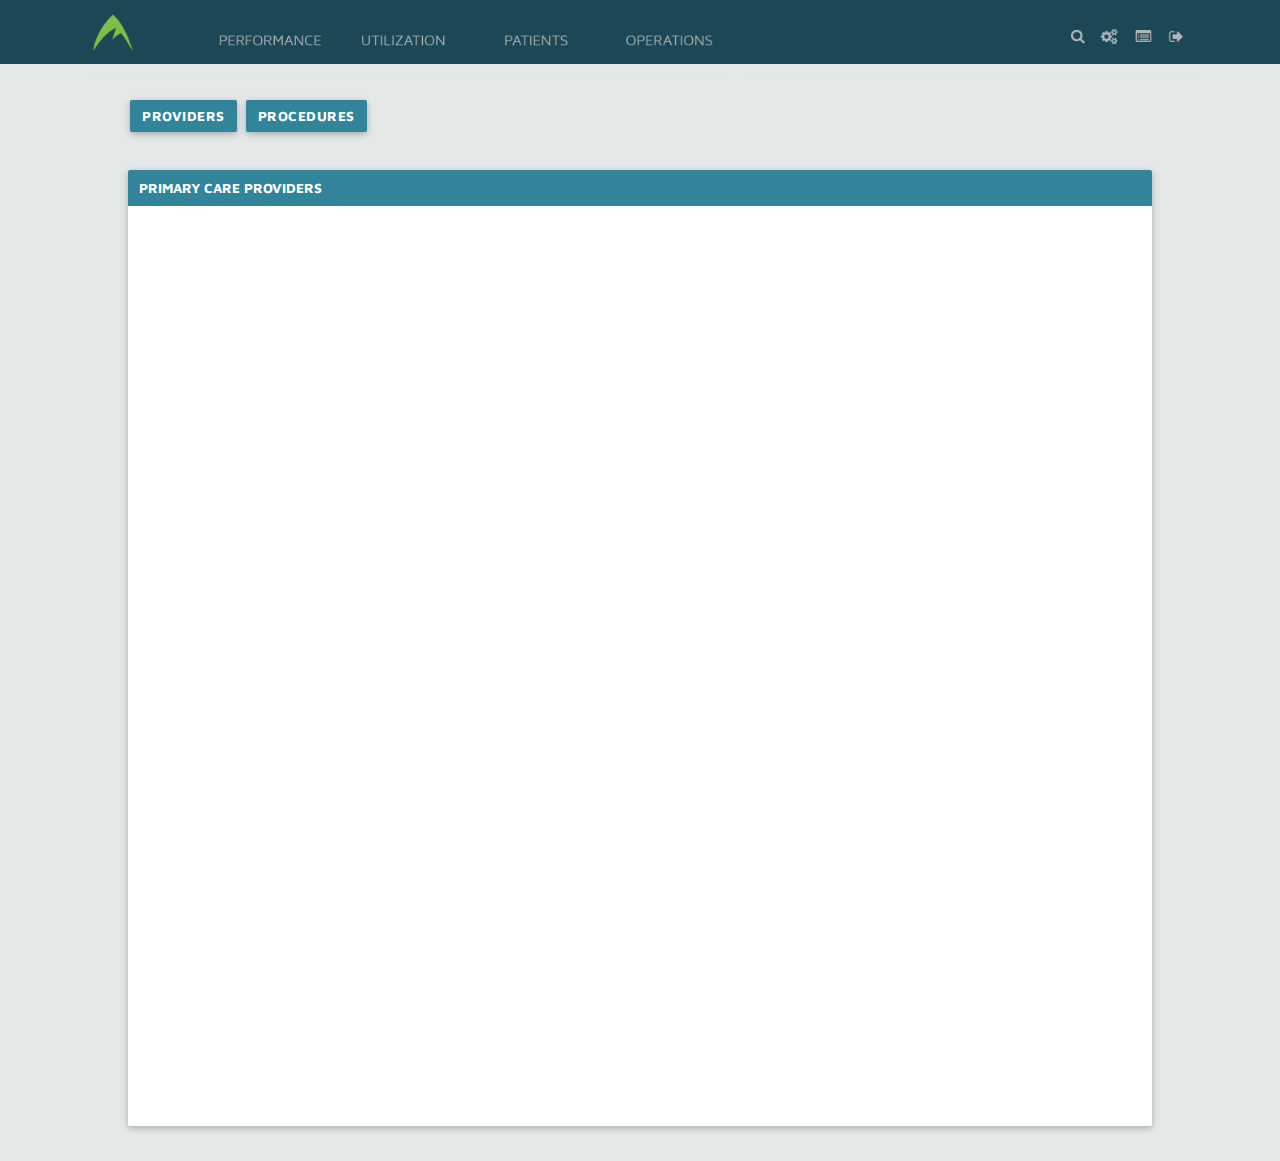
<file: index.html>
<!DOCTYPE html>
<html lang="en">
<head>
    <meta http-equiv="Content-Type" content="text/html; charset=UTF-8"/>
    <meta name="viewport" content="width=device-width, initial-scale=1, maximum-scale=1.0, user-scalable=no"/>

    <!-- PAGE TITLE -->
    <title>Costs and Referrals</title>

    <!-- CSS  -->
    <!-- Libraries -->
    <link href="css/lib/materialize.min.css" type="text/css" rel="stylesheet" media="screen,projection"/>
    <link href="css/lib/nv.d3.min.css" type="text/css" rel="stylesheet" media="screen,projection"/>
    <!-- Fonts -->
    <link href="https://fonts.googleapis.com/css?family=Maven+Pro" rel="stylesheet">    
    <link href="https://fonts.googleapis.com/css?family=Josefin+Sans:100,300,400,600,600i,700|Josefin+Slab:100,300,400,600,700" rel="stylesheet">
    <!-- Your CSS Here -->
    <link href="css/style.css" type="text/css" rel="stylesheet" media="screen,projection"/>

</head>

<body>
<div id="tooltip" class="tooltip"></div>
<div id="header-img"><img src="/img/header.png" width="100%" /></div>
<!--<div id="footer-img"><img src="/img/footer.png" width="100%" /></div>-->

<!-- MAIN PAGE -->
<div id="main">
    
<div class="nav-btns">
    <a class="btn" id="provider-start">Providers</a>
    <a class="btn" id="procedure-start">Procedures</a>
    <a class="btn hidden" id="back-btn">Back</a>
</div>

<div class="row primary-pane" id="ProcedurePlot">
    <div class="col s12 card">
        <div class="row card-header">
            <div class="col s12 left-align">Procedures Provided</div>
        </div>
        <div class="row card-body">
            <div class="col s12"></div>
        </div>
    </div>
    
</div>
    
<div class="row primary-pane" id="PCPComparison">
    <div class="col s12 card">
        <div class="row card-header">
            <div class="col s12 left-align">Primary Care Providers</div>
        </div>
        <div class="row card-body">
            <div class="col s12"></div>
        </div>
    </div>
</div>
    
<div class="row primary-pane" id="PCPProcedures">
    <div class="col s12 card">
        <div class="row card-header">
            <div class="col s12 left-align">Procedures for <span class="pcp-name">[Provider Name]</span></div>
        </div>
        <div class="row card-body">
            <div class="col s12"></div>
        </div>
    </div>
</div>
    
<div class="row primary-pane" id="ReferralMap">
    <div class="col s12 card">
        <div class="row card-header">
            <div class="col s12 left-align">Network Map for <span class="proc-name">[Procedure Name]</span></div>
        </div>
        <div class="row card-body">
            <div class="col s12"></div>
        </div>
    </div>
</div>
    
<div id="modal1" class="modal">
<div class="modal-content">
    <div class="row"><div class="col s12 modal-header"></div></div>
    <div class="row"><div class="col s12 modal-body"></div></div>
</div>
</div>


<!-- SCRIPTS -->
    <!-- Libraries -->
    <script src="js/lib/d3.min.js"></script>
    <script src="js/lib/queue.min.js"></script>
    <script src="js/lib/nv.d3.min.js"></script>
    <script src="js/lib/topojson.min.js"></script>
    <script src="js/lib/jquery-1.10.2.min.js"></script>
    <script src="js/lib/materialize.min.js"></script>
    <script src="js/lib/materializeColors.js"></script>

    <!-- Your Scripts Here -->
    <script src="js/helpers.js"></script>
    <script src="js/prepData.js"></script>
    <script src="js/draw.js"></script>

    <!-- Initialize Page -->
    <script src="js/init.js"></script>

</body>
</html>
</file>
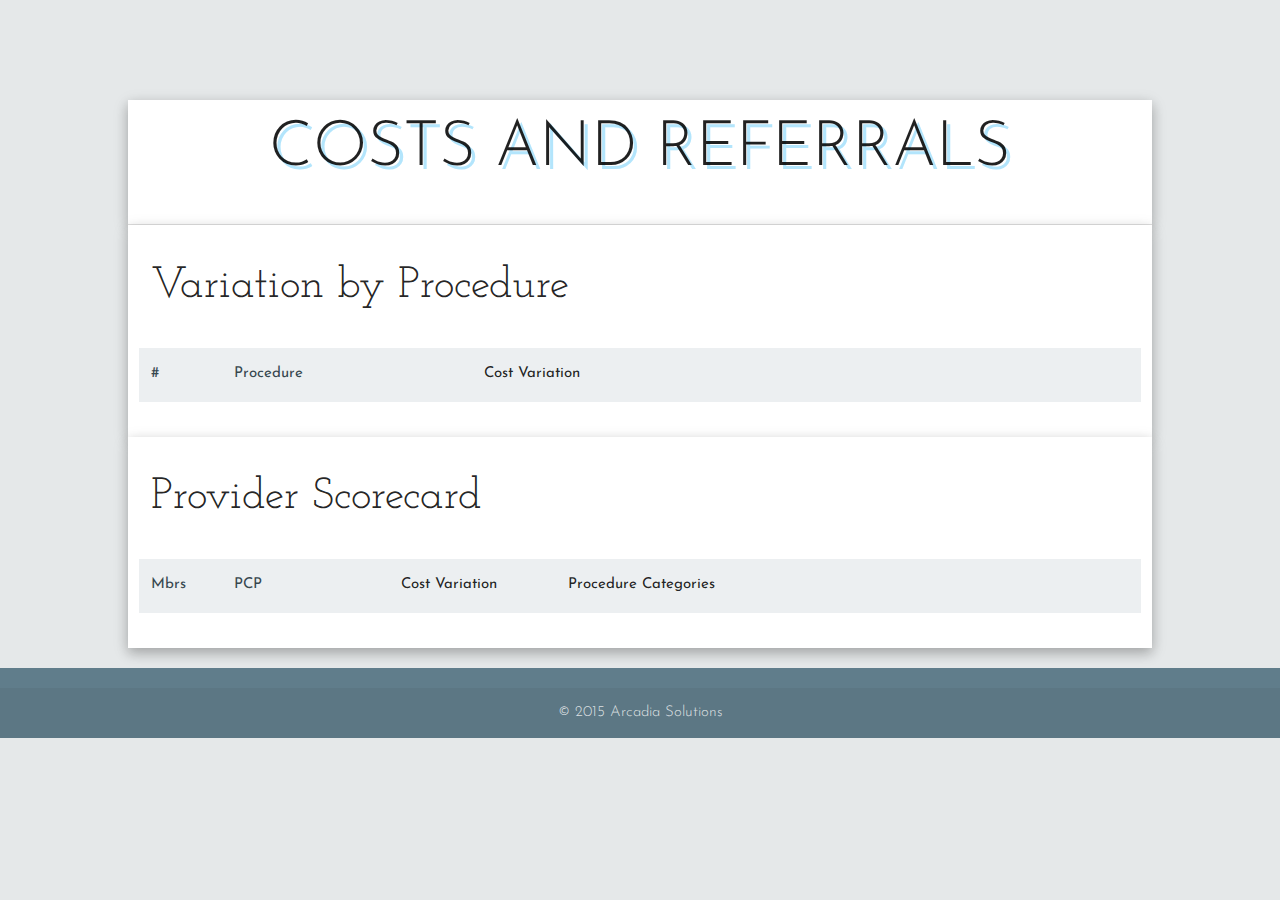
<file: 3.html>
<!DOCTYPE html>
<html lang="en">
<head>
    <meta http-equiv="Content-Type" content="text/html; charset=UTF-8"/>
    <meta name="viewport" content="width=device-width, initial-scale=1, maximum-scale=1.0, user-scalable=no"/>

    <!-- PAGE TITLE -->
    <title>Costs and Referrals</title>

    <!-- CSS  -->
    <!-- Libraries -->
    <link href="css/lib/materialize.min.css" type="text/css" rel="stylesheet" media="screen,projection"/>
    <link href="css/lib/nv.d3.min.css" type="text/css" rel="stylesheet" media="screen,projection"/>
    <!-- Fonts -->
    <link href="https://fonts.googleapis.com/css?family=Josefin+Sans:100,300,400,600,600i,700|Josefin+Slab:100,300,400,600,700" rel="stylesheet">
    <!-- Your CSS Here -->
    <link href="css/style.css" type="text/css" rel="stylesheet" media="screen,projection"/>

</head>

<body>
<div id="tooltip" class="tooltip"></div>

<!-- MAIN PAGE -->
<div id="main">
    <!-- Graph Title -->
    <div class="section center-align titleSection z-depth-1-half white">
        <div class="row">
            <div class="col s12">
                <h1>Costs and Referrals</h1>
            </div>
        </div>
    </div>

    <div class="divider"></div>

    <!-- Graph Holder (Copy paste for multiple) -->
    <div class="section z-depth-1-half white">
        <div class="row">
            <div class="col s12">
                <div id="byMinor">
                    <div class="row left-align">
                        <div class="col s12">
                            <h3>Variation by Procedure</h3>
                        </div>
                    </div>
                    <div class="row indiv-container indiv-header clickable blue-grey lighten-5">
                        <div class="col s1 label">#</div>
                        <div class="col s3 label">Procedure</div>
                        <div class="col s8 bullet">Cost Variation</div>
                    </div>
                    <div class="lg-container">
                    </div>
                </div>
            </div>
        </div>
    </div>

    <!-- Graph Holder (Copy paste for multiple) -->
    <div class="section z-depth-1-half white">
        <div class="row">
            <div class="col s12">
                <div id="byPCP">
                    <div class="row left-align">
                        <div class="col s12">
                            <h3>Provider Scorecard</h3>
                        </div>
                    </div>
                    <div class="row indiv-container indiv-header clickable blue-grey lighten-5">
                        <div class="col s1 label">Mbrs</div>
                        <div class="col s2 label">PCP</div>
                        <div class="col s2 bullet">Cost Variation</div>
                        <div class="col s7 procedures">Procedure Categories</div>
                    </div>
                    <div class="lg-container">
                    </div>
                </div>
            </div>
        </div>
    </div>
    <!-- Add a second graph by copying/pasting the Graph Holder code (make sure to give a unique ID) -->
</div>  

    
<div id="modal1" class="modal">
<div class="modal-content">
    <div class="row"><div class="col s12 modal-header"></div></div>
    <div class="row"><div class="col s12 modal-body"></div></div>
</div>
</div>


<!-- FOOTER (OPTIONAL) -->
<footer class="page-footer blue-grey">
    <div class="footer-copyright">
        <div class="row">
            <div class="col s12 center-align">
                &copy; 2015 Arcadia Solutions
            </div>
        </div>
    </div>
</footer>

<!-- SCRIPTS -->
    <!-- Libraries -->
    <script src="js/lib/d3.min.js"></script>
    <script src="js/lib/queue.min.js"></script>
    <script src="js/lib/nv.d3.min.js"></script>
    <script src="js/lib/topojson.min.js"></script>
    <script src="js/lib/jquery-1.10.2.min.js"></script>
    <script src="js/lib/materialize.min.js"></script>
    <script src="js/lib/materializeColors.js"></script>

    <!-- Your Scripts Here -->
    <script src="js/helpers.js"></script>
    <script src="js/prepData.js"></script>
    <script src="js/draw.js"></script>

    <!-- Initialize Page -->
    <script src="js/init.js"></script>

</body>
</html>
</file>
<file: css/style.css>
.container {
    width: 100%;
    max-width: 100%;
}

.axis path {
    stroke: none;
}
.axis.big text {
    font-size: 1.5em;
    font-weight: 400;
}



.card-body {
    overflow: visible;
}

.y.axis path {
    fill:none;
/*
    stroke: #000;
  shape-rendering: crispEdges;  
*/
}
/*
.x.axis .tick text {
    transform:rotate(-90deg);
}
*/

.pcp-point {
    visibility:hidden;
}

.tick text {
    font-size: 14px;
    font-family 'Inconsolata';
}
.x.axis path {
    fill:none; 
}

.inner-band:hover{
    fill:rgba(0,0,0,.5);
    cursor:pointer;
}
/*
.inner-band:nth-child(2){
  z-index: 5;  
};
*/
/*//YO*/
.inner-band {
    transition: opacity .2s ease-in-out;
    fill: rgba(0,0,0,.2);
    stroke: none;
}
.minor-blob {
    stroke-linejoin: round;
}
.minor-point {
    cursor:pointer;
    fill: rgba(0,0,0,.4);
    stroke: none;
}
.minor-point:hover{
    r: 8;
}


svg.main {
    overflow: visible;
   // padding-left: 10px;
    margin-left: 40px;
    margin-top: 40px;
}


h1,h2,h3,h4 {
    font-weight: 400;
    font-family: "Josefin Slab", sans-serif;
}
h5 {
    font-weight: 400;
}
.axis.axisLabel text {
    font-weight: 400;
}

.timelinePath {
    fill: none;
    stroke-width: 3px;
    stroke-linecap: round;
}

#volume {
    position:relative;
}

.y-scroll-container {
    overflow-y: scroll;
}

.small-chart .y-scroll-container {
    max-height: 300px
}

.small-chart .chart-header {
    text-transform: uppercase;
}

.focus {
    cursor: pointer; cursor: hand;
}

.tooltip {
    white-space: pre-wrap;
    text-align: left;
    position: absolute;
    padding: .2em 1em;
    visibility:hidden;
    z-index: 999999 !important;
    max-width: 400px;
    font-family: "Josefin Slab";
}

.nvtooltip, .tooltip {
    -webkit-box-shadow: 0 2px 5px 0 rgba(0, 0, 0, 0.16), 0 2px 10px 0 rgba(0, 0, 0, 0.12);
    -moz-box-shadow: 0 2px 5px 0 rgba(0, 0, 0, 0.16), 0 2px 10px 0 rgba(0, 0, 0, 0.12);
    box-shadow: 0 2px 5px 0 rgba(0, 0, 0, 0.16), 0 2px 10px 0 rgba(0, 0, 0, 0.12);
    background-color: #323232;
    color: #fff;
    font-weight: 200;
    -webkit-border-radius: 2px;
    -moz-border-radius: 2px;
    border-radius: 2px;
}
.nvtooltip p, .nvtooltip h5, .tooltip p, .tooltip h5 {
    margin: 0;
    padding: 5px 14px;
    text-align: left;
    color: #fff;
}


.nvtooltip h3 {
    font-weight: 600;
    font-size: 1em;
    background-color: transparent;
    border: none;
}

.y-scroll-container::-webkit-scrollbar {
    display: none;
}

.btn-floating {
    margin-right: 20px;
    margin-left: 20px;
}

.hidden {
    height: 0;
    visibility: hidden;
    display: none;
}

svg text {
    font-family: "Josefin Sans", sans-serif;
    font-weight: 400;
    fill: #000000;
}




.btn {
    margin-left:2px;
    margin-right:2px;
}
.zip {
    cursor: pointer; cursor: hand;
}

.material-tooltip {
    white-space: pre-wrap;
    text-align: left;
    min-width: 300px;
}

html {
    font-family: "Josefin Sans", sans-serif;
}

svg text {
    font-family: "Josefin Sans";
}

a {
    color: #c3cacb;
}

a:hover {
    color: #4aabc5;
}

.clickable {
    cursor: pointer; cursor: hand;
}


.titleSection h1 {
    margin-top: 0;
    text-shadow: 4px 4px #b3e5fc; 
    text-transform: uppercase;
    font-family: "Josefin Sans", sans-serif;
    font-weight:300;
}
.titleSection p {
    font-weight: 400;
}
.titleSection {
    padding: 1em 4em;
}
.page-footer .footer-copyright {
    padding: 0 4em;
}
.titleSection .row {
    margin-bottom: 0;
}
.mid-marker {
    fill: #b0bec5;
    stroke: #90a4ae;
    stroke-width: 1px;
}
.lg-container {
    max-height: 60vh;
    overflow-y: scroll;
}
.row.indiv-container {
    margin-bottom: 0;
    border-bottom: 1px solid #eceff1;
}
.row.indiv-container.indiv-header {
    padding-top: 1em;
    padding-bottom: 1em;
}
.row.indiv-container:hover {
    background-color: #eceff1;
}
line.extent-path {
    stroke: #607d8b;
    stroke-opacity: .3;
    stroke-width: 1px;
}
line.extent-path-wide {
    stroke-width: 6px;
}
line.extent-path-very-wide {
    stroke-width: 12px;
}
.label {
    color: #37474f;
}
.indiv-container .col {
    border-right: 1px solid #eceff1;
}

#main {
    width: 80%;
    margin-left: 10%;
}

html,body {
    background-color: #e5e8e9;
}

path.minorLine {
    stroke-width: 1px;
    stroke: rgba(0,0,0,.25);
}

circle.target-prov {
    stroke: #000000;
    fill-opacity: .5;
    stroke-opacity: .1;
    stroke-width: 1px;
}
circle.target-prov:hover {
    fill-opacity: .75;
}
.modal {
    max-height: 96%;
    width: 96%;
    top: 2% !important;
}
.radial-line {
    stroke: rgba(0,0,0,.2);
    stroke-width: 1px;
    fill: none;
}
#header-img {
    position: absolute;
    top: 0;
}
#footer-img {
    position: absolute;
    bottom: -120px;
}

.minor-blob {
/*    fill: rgba(0,0,0,.3);*/
    stroke: black;
    fill: none;
}

.row.card-header {
    background-color: #31849a;
    color: #FFFFFF;
    font-family: "Maven Pro", sans-serif;
    font-weight: 700;
    text-transform: uppercase;
    font-size: .9rem;
    margin-bottom: 0;
}

.card .card-header {
    padding: 8px 0;
}
.row .col.card {
    padding:0;
}
.row .card-body {
    min-height: 100vh;
}
#main {
    margin-top: 100px;
}
.nav-btns {
    margin-bottom: 2em;
}
.nav-btns a.btn {
    background-color: #31849a;
    font-family: "Maven Pro", sans-serif;
    font-size: .9em;
    font-weight: 700;
    height: 32px;
    line-height: 32px;
    padding-left: 12px;
    padding-right: 12px;
}
</file>
<file: css/lib/nv.d3.min.css>
.nvd3 .nv-axis{pointer-events:none;opacity:1}.nvd3 .nv-axis path{fill:none;stroke:#000;stroke-opacity:.75;shape-rendering:crispEdges}.nvd3 .nv-axis path.domain{stroke-opacity:.75}.nvd3 .nv-axis.nv-x path.domain{stroke-opacity:0}.nvd3 .nv-axis line{fill:none;stroke:#e5e5e5;shape-rendering:crispEdges}.nvd3 .nv-axis .zero line,.nvd3 .nv-axis line.zero{stroke-opacity:.75}.nvd3 .nv-axis .nv-axisMaxMin text{font-weight:700}.nvd3 .x .nv-axis .nv-axisMaxMin text,.nvd3 .x2 .nv-axis .nv-axisMaxMin text,.nvd3 .x3 .nv-axis .nv-axisMaxMin text{text-anchor:middle}.nvd3 .nv-axis.nv-disabled{opacity:0}.nvd3 .nv-bars rect{fill-opacity:.75;transition:fill-opacity 250ms linear;-moz-transition:fill-opacity 250ms linear;-webkit-transition:fill-opacity 250ms linear}.nvd3 .nv-bars rect.hover{fill-opacity:1}.nvd3 .nv-bars .hover rect{fill:#add8e6}.nvd3 .nv-bars text{fill:rgba(0,0,0,0)}.nvd3 .nv-bars .hover text{fill:rgba(0,0,0,1)}.nvd3 .nv-multibar .nv-groups rect,.nvd3 .nv-multibarHorizontal .nv-groups rect,.nvd3 .nv-discretebar .nv-groups rect{stroke-opacity:0;transition:fill-opacity 250ms linear;-moz-transition:fill-opacity 250ms linear;-webkit-transition:fill-opacity 250ms linear}.nvd3 .nv-multibar .nv-groups rect:hover,.nvd3 .nv-multibarHorizontal .nv-groups rect:hover,.nvd3 .nv-candlestickBar .nv-ticks rect:hover,.nvd3 .nv-discretebar .nv-groups rect:hover{fill-opacity:1}.nvd3 .nv-discretebar .nv-groups text,.nvd3 .nv-multibarHorizontal .nv-groups text{font-weight:700;fill:rgba(0,0,0,1);stroke:rgba(0,0,0,0)}.nvd3 .nv-boxplot circle{fill-opacity:.5}.nvd3 .nv-boxplot circle:hover{fill-opacity:1}.nvd3 .nv-boxplot rect:hover{fill-opacity:1}.nvd3 line.nv-boxplot-median{stroke:#000}.nv-boxplot-tick:hover{stroke-width:2.5px}.nvd3.nv-bullet{font:10px sans-serif}.nvd3.nv-bullet .nv-measure{fill-opacity:.8}.nvd3.nv-bullet .nv-measure:hover{fill-opacity:1}.nvd3.nv-bullet .nv-marker{stroke:#000;stroke-width:2px}.nvd3.nv-bullet .nv-markerTriangle{stroke:#000;fill:#fff;stroke-width:1.5px}.nvd3.nv-bullet .nv-tick line{stroke:#666;stroke-width:.5px}.nvd3.nv-bullet .nv-range.nv-s0{fill:#eee}.nvd3.nv-bullet .nv-range.nv-s1{fill:#ddd}.nvd3.nv-bullet .nv-range.nv-s2{fill:#ccc}.nvd3.nv-bullet .nv-title{font-size:14px;font-weight:700}.nvd3.nv-bullet .nv-subtitle{fill:#999}.nvd3.nv-bullet .nv-range{fill:#bababa;fill-opacity:.4}.nvd3.nv-bullet .nv-range:hover{fill-opacity:.7}.nvd3.nv-candlestickBar .nv-ticks .nv-tick{stroke-width:1px}.nvd3.nv-candlestickBar .nv-ticks .nv-tick.hover{stroke-width:2px}.nvd3.nv-candlestickBar .nv-ticks .nv-tick.positive rect{stroke:#2ca02c;fill:#2ca02c}.nvd3.nv-candlestickBar .nv-ticks .nv-tick.negative rect{stroke:#d62728;fill:#d62728}.with-transitions .nv-candlestickBar .nv-ticks .nv-tick{transition:stroke-width 250ms linear,stroke-opacity 250ms linear;-moz-transition:stroke-width 250ms linear,stroke-opacity 250ms linear;-webkit-transition:stroke-width 250ms linear,stroke-opacity 250ms linear}.nvd3.nv-candlestickBar .nv-ticks line{stroke:#333}.nvd3 .nv-legend .nv-disabled rect{}.nvd3 .nv-check-box .nv-box{fill-opacity:0;stroke-width:2}.nvd3 .nv-check-box .nv-check{fill-opacity:0;stroke-width:4}.nvd3 .nv-series.nv-disabled .nv-check-box .nv-check{fill-opacity:0;stroke-opacity:0}.nvd3 .nv-controlsWrap .nv-legend .nv-check-box .nv-check{opacity:0}.nvd3.nv-linePlusBar .nv-bar rect{fill-opacity:.75}.nvd3.nv-linePlusBar .nv-bar rect:hover{fill-opacity:1}.nvd3 .nv-groups path.nv-line{fill:none}.nvd3 .nv-groups path.nv-area{stroke:none}.nvd3.nv-line .nvd3.nv-scatter .nv-groups .nv-point{fill-opacity:0;stroke-opacity:0}.nvd3.nv-scatter.nv-single-point .nv-groups .nv-point{fill-opacity:.5!important;stroke-opacity:.5!important}.with-transitions .nvd3 .nv-groups .nv-point{transition:stroke-width 250ms linear,stroke-opacity 250ms linear;-moz-transition:stroke-width 250ms linear,stroke-opacity 250ms linear;-webkit-transition:stroke-width 250ms linear,stroke-opacity 250ms linear}.nvd3.nv-scatter .nv-groups .nv-point.hover,.nvd3 .nv-groups .nv-point.hover{stroke-width:7px;fill-opacity:.95!important;stroke-opacity:.95!important}.nvd3 .nv-point-paths path{stroke:#aaa;stroke-opacity:0;fill:#eee;fill-opacity:0}.nvd3 .nv-indexLine{cursor:ew-resize}svg.nvd3-svg{-webkit-touch-callout:none;-webkit-user-select:none;-khtml-user-select:none;-ms-user-select:none;-moz-user-select:none;user-select:none;display:block;width:100%;height:100%}.nvtooltip.with-3d-shadow,.with-3d-shadow .nvtooltip{-moz-box-shadow:0 5px 10px rgba(0,0,0,.2);-webkit-box-shadow:0 5px 10px rgba(0,0,0,.2);box-shadow:0 5px 10px rgba(0,0,0,.2);-webkit-border-radius:5px;-moz-border-radius:5px;border-radius:5px}.nvd3 text{font:400 12px Arial}.nvd3 .title{font:700 14px Arial}.nvd3 .nv-background{fill:#fff;fill-opacity:0}.nvd3.nv-noData{font-size:18px;font-weight:700}.nv-brush .extent{fill-opacity:.125;shape-rendering:crispEdges}.nv-brush .resize path{fill:#eee;stroke:#666}.nvd3 .nv-legend .nv-series{cursor:pointer}.nvd3 .nv-legend .nv-disabled circle{fill-opacity:0}.nvd3 .nv-brush .extent{fill-opacity:0!important}.nvd3 .nv-brushBackground rect{stroke:#000;stroke-width:.4;fill:#fff;fill-opacity:.7}.nvd3.nv-ohlcBar .nv-ticks .nv-tick{stroke-width:1px}.nvd3.nv-ohlcBar .nv-ticks .nv-tick.hover{stroke-width:2px}.nvd3.nv-ohlcBar .nv-ticks .nv-tick.positive{stroke:#2ca02c}.nvd3.nv-ohlcBar .nv-ticks .nv-tick.negative{stroke:#d62728}.nvd3 .background path{fill:none;stroke:#EEE;stroke-opacity:.4;shape-rendering:crispEdges}.nvd3 .foreground path{fill:none;stroke-opacity:.7}.nvd3 .nv-parallelCoordinates-brush .extent{fill:#fff;fill-opacity:.6;stroke:gray;shape-rendering:crispEdges}.nvd3 .nv-parallelCoordinates .hover{fill-opacity:1;stroke-width:3px}.nvd3 .missingValuesline line{fill:none;stroke:#000;stroke-width:1;stroke-opacity:1;stroke-dasharray:5,5}.nvd3.nv-pie path{stroke-opacity:0;transition:fill-opacity 250ms linear,stroke-width 250ms linear,stroke-opacity 250ms linear;-moz-transition:fill-opacity 250ms linear,stroke-width 250ms linear,stroke-opacity 250ms linear;-webkit-transition:fill-opacity 250ms linear,stroke-width 250ms linear,stroke-opacity 250ms linear}.nvd3.nv-pie .nv-pie-title{font-size:24px;fill:rgba(19,196,249,.59)}.nvd3.nv-pie .nv-slice text{stroke:#000;stroke-width:0}.nvd3.nv-pie path{stroke:#fff;stroke-width:1px;stroke-opacity:1}.nvd3.nv-pie .hover path{fill-opacity:.7}.nvd3.nv-pie .nv-label{pointer-events:none}.nvd3.nv-pie .nv-label rect{fill-opacity:0;stroke-opacity:0}.nvd3 .nv-groups .nv-point.hover{stroke-width:20px;stroke-opacity:.5}.nvd3 .nv-scatter .nv-point.hover{fill-opacity:1}.nv-noninteractive{pointer-events:none}.nv-distx,.nv-disty{pointer-events:none}.nvd3.nv-sparkline path{fill:none}.nvd3.nv-sparklineplus g.nv-hoverValue{pointer-events:none}.nvd3.nv-sparklineplus .nv-hoverValue line{stroke:#333;stroke-width:1.5px}.nvd3.nv-sparklineplus,.nvd3.nv-sparklineplus g{pointer-events:all}.nvd3 .nv-hoverArea{fill-opacity:0;stroke-opacity:0}.nvd3.nv-sparklineplus .nv-xValue,.nvd3.nv-sparklineplus .nv-yValue{stroke-width:0;font-size:.9em;font-weight:400}.nvd3.nv-sparklineplus .nv-yValue{stroke:#f66}.nvd3.nv-sparklineplus .nv-maxValue{stroke:#2ca02c;fill:#2ca02c}.nvd3.nv-sparklineplus .nv-minValue{stroke:#d62728;fill:#d62728}.nvd3.nv-sparklineplus .nv-currentValue{font-weight:700;font-size:1.1em}.nvd3.nv-stackedarea path.nv-area{fill-opacity:.7;stroke-opacity:0;transition:fill-opacity 250ms linear,stroke-opacity 250ms linear;-moz-transition:fill-opacity 250ms linear,stroke-opacity 250ms linear;-webkit-transition:fill-opacity 250ms linear,stroke-opacity 250ms linear}.nvd3.nv-stackedarea path.nv-area.hover{fill-opacity:.9}.nvd3.nv-stackedarea .nv-groups .nv-point{stroke-opacity:0;fill-opacity:0}.nvtooltip{position:absolute;background-color:rgba(255,255,255,1);color:rgba(0,0,0,1);padding:1px;border:1px solid rgba(0,0,0,.2);z-index:10000;display:block;font-family:Arial;font-size:13px;text-align:left;pointer-events:none;white-space:nowrap;-webkit-touch-callout:none;-webkit-user-select:none;-khtml-user-select:none;-moz-user-select:none;-ms-user-select:none;user-select:none}.nvtooltip{background:rgba(255,255,255,.8);border:1px solid rgba(0,0,0,.5);border-radius:4px}.nvtooltip.with-transitions,.with-transitions .nvtooltip{transition:opacity 50ms linear;-moz-transition:opacity 50ms linear;-webkit-transition:opacity 50ms linear;transition-delay:200ms;-moz-transition-delay:200ms;-webkit-transition-delay:200ms}.nvtooltip.x-nvtooltip,.nvtooltip.y-nvtooltip{padding:8px}.nvtooltip h3{margin:0;padding:4px 14px;line-height:18px;font-weight:400;background-color:rgba(247,247,247,.75);color:rgba(0,0,0,1);text-align:center;border-bottom:1px solid #ebebeb;-webkit-border-radius:5px 5px 0 0;-moz-border-radius:5px 5px 0 0;border-radius:5px 5px 0 0}.nvtooltip p{margin:0;padding:5px 14px;text-align:center}.nvtooltip span{display:inline-block;margin:2px 0}.nvtooltip table{margin:6px;border-spacing:0}.nvtooltip table td{padding:2px 9px 2px 0;vertical-align:middle}.nvtooltip table td.key{font-weight:400}.nvtooltip table td.value{text-align:right;font-weight:700}.nvtooltip table tr.highlight td{padding:1px 9px 1px 0;border-bottom-style:solid;border-bottom-width:1px;border-top-style:solid;border-top-width:1px}.nvtooltip table td.legend-color-guide div{width:8px;height:8px;vertical-align:middle}.nvtooltip table td.legend-color-guide div{width:12px;height:12px;border:1px solid #999}.nvtooltip .footer{padding:3px;text-align:center}.nvtooltip-pending-removal{pointer-events:none;display:none}.nvd3 .nv-interactiveGuideLine{pointer-events:none}.nvd3 line.nv-guideline{stroke:#ccc}
</file>
